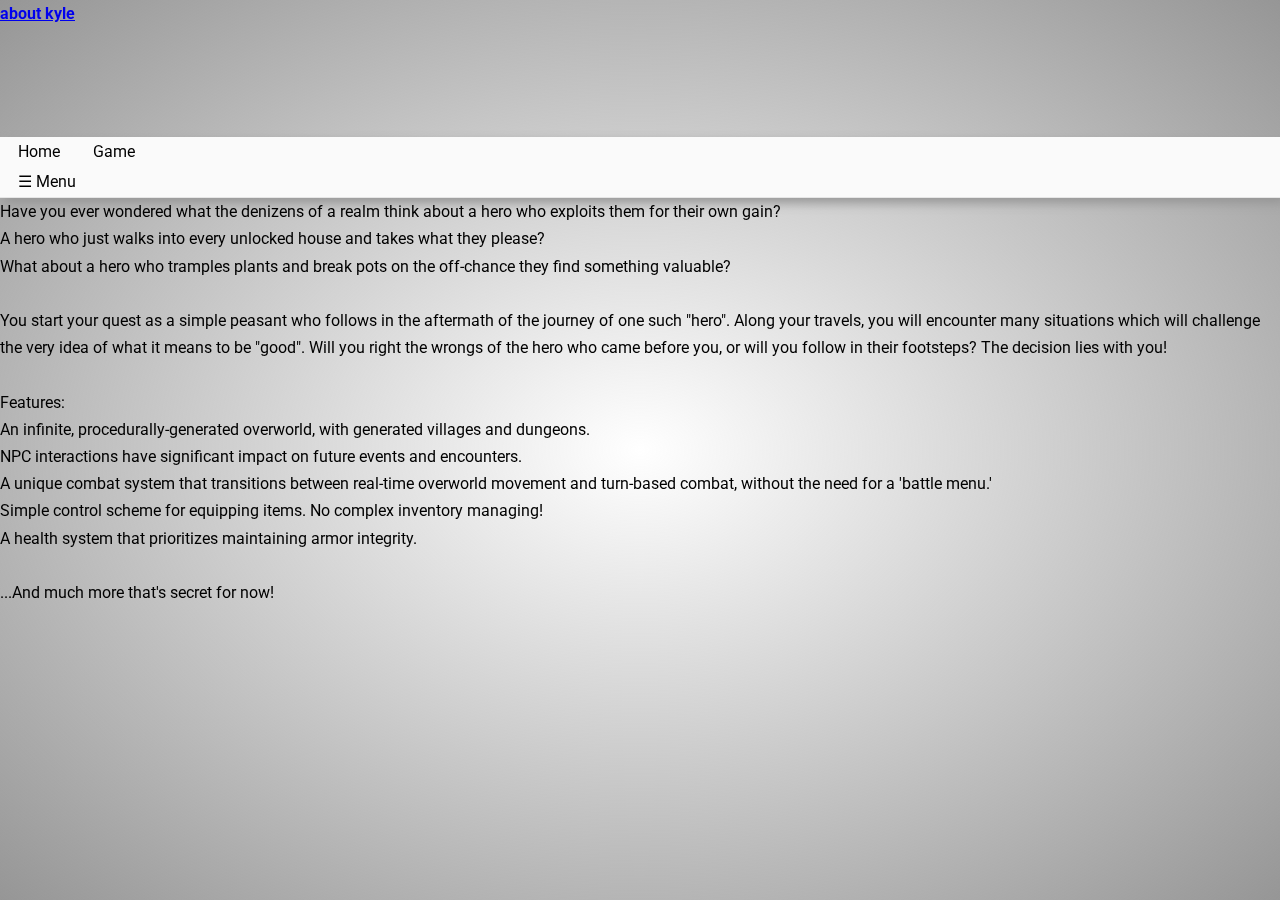
<file: about.html>
<html xmlns="http://www.w3.org/1999/xhtml" lang="en-US">
<head>
    <title>In the Shadow of a Hero</title>
    <link rel="stylesheet" href="reset.css" type="text/css" media="all">
    <link href="https://fonts.googleapis.com/css?family=IM+Fell+DW+Pica:400i|Roboto" rel="stylesheet">
    <link rel="stylesheet" href="style.css" type="text/css" media="all">
</head>
<body>
    <div id="vignette"></div>
    <div id="pagecenter">
        <div id="header">
            <div id="logo">
                <h1>
                    <a href="index.html" title="Home">about kyle</a> 
                </h1>
            </div>
            <div class="nav">
                
                <ul class="menubuttons">
                    <li>
                        <a href="index.html">Home</a>
                    </li>
                    <li class="current-page">
                        <a href="about.html">Game</a>
                    </li>
                </ul>
                <div class="menutoggle">☰ Menu</div>
            </div>
            <div class="clear"></div>
        </div>
        <div class="m_content" id="container">
            <p>Have you ever wondered what the denizens of a realm think about a hero who exploits them for their own gain?
            <br>A hero who just walks into every unlocked house and takes what they please?
            <br>What about a hero who tramples plants and break pots on the off-chance they find something valuable?
            </p>
            <br>
            <p>
                You start your quest as a simple peasant who follows in the aftermath of the journey of one such "hero". Along your travels, you will encounter many situations which will challenge the very idea of what it means to be "good". Will you right the wrongs of the hero who came before you, or will you follow in their footsteps? The decision lies with you!
            </p>
            <br>
            <p>
                Features:
                <br>An infinite, procedurally-generated overworld,
                with generated villages and dungeons.
                <br>NPC interactions have significant impact on future events and encounters.
                <br>A unique combat system that transitions between real-time overworld movement and turn-based combat, without the need for a 'battle menu.'
                <br>Simple control scheme for equipping items. No complex inventory managing!
                <br>A health system that prioritizes maintaining armor integrity.
                <br><br>...And much more that's secret for now!
            </p>
        </div>
    </div>
</body>
</html>
</file>
<file: style.css>
body{
    background: none white;
    background-repeat: repeat;
    background-size: 500px 500px;
    line-height: 170%;
    
    font-family: 'Roboto', sans-serif;
}
@font-face {
    font-family: 'Nexa';
    src: url('fonts/Nexa Bold.otf');
}
div{
    display: block;
}

.clear{
    clear: left;
}
#vignette{
    background: radial-gradient(transparent, rgb(150, 150, 150));
    width: 100%; 
    height: 100%;
    position: fixed;
    z-index:-1;
}
.header{
    position: relative;
    color: #888888;
    border-bottom-left-radius: 6px;
    border-bottom-right-radius: 6px;
    margin-bottom: 12px;
    min-height: 50px;
    height: auto !important;
    padding-top: 25px;

    background-image:url(none);
    background-repeat: no-repeat;
}
.logo h1{
    font-size: 48px;
    text-shadow: 5px 5px 2px rgb(150, 150, 150);
}
.logo h1 a{
    color: inherit;
    text-decoration: none;
    background-color: transparent;
}
.logo{
    position: absolute;
    width: 100%;
    text-align: center;
    color:black;
    padding-top: 40px;
    font-family: 'Nexa', Nexa, sans-serif;
}

.nav{
    margin-top: 110px;
    background: #fafafa;
    color: black;
    display: block;
    float: left;
    padding-left: 3px;
    width: 100%;
    line-height: 30px;
    border-bottom: 1px solid rgb(230, 230, 230);
    box-shadow: 5px 5px 10px 0 rgb(150, 150, 150);
    overflow: hidden;
    box-sizing: border-box;
}
.menudiv{
    display: none;
    overflow:hidden;
    float: left;
    position:relative;
}
.menubuttons{
    display: flex;
    flex-direction: row;
    list-style: none outside none;
    overflow:hidden;
}
.menubuttons li{
    display: block;
    margin: 0 3px 0 0;
}
.menubuttons a{
    color: inherit;
    padding: 0 15px 0 15px;
    text-decoration: none;
}
.menubuttons li:hover{
    background-color: rgb(230, 230, 230);
    color: black;
    cursor: pointer;
}
.menutoggle{
    position: relative;
    display: inline-block;
    padding: 0 15px 0 15px;
    cursor: pointer;
}
.menutoggle:hover{
    background-color: rgb(230, 230, 230);
    color: black;
}
.gallery{
    display: flex;
    flex-direction: row;
    flex-wrap: wrap;
    align-items: center;
    justify-content: center;
    position: relative;
}
.zoom{
    position: relative;
    background-color: #fafafa;
    margin: 8px;
    width: 240;
    height:160;
    text-align: center;
    cursor: pointer;
    
    color: black;
    font-size: 24px;
    font-family: 'Nexa', Nexa, sans-serif;

    display:flex;
    flex-direction: column;
    align-items: center;
    justify-content: center;

    box-sizing: border-box;
    border: 1px solid #fafafa;
}
.zoom::before{
    content: "";
    position: absolute;
    top:0;
    bottom:0;
    left:0;
    right:0;
    z-index:-10;
    
    box-shadow: 5px 5px 10px 0 rgb(150, 150, 150);
}
.zoom:hover{
  border: 1px solid black;
  transform: scale3d(1.09,1.09,1.09);
}
.zoom a{
  position: absolute;
  width:100%;
  height:100%;
}
.title{
  font-size:24px;
}
.subtitle{
  font-size:12px;
  line-height:14px;
  padding: 0px 10px;
}
.selected{
    top:8px;
}

  .description{
      width:100%;
      height:400px;
      background:#101010;
    display: flex;
    
    color:white;
    font-size: 24px;
    font-family: 'Nexa', Nexa, sans-serif;
    box-shadow: inset  0  40px 40px -40px #000000, 
                inset  0 -40px 40px -40px #000000;
    overflow:hidden;
  }
  

  .content{
      box-sizing: border-box;
      width: auto;
      position:relative;
      display: flex;
      width: 100%;
      flex-flow: column wrap;
      padding: 20px 20px;
      height:400px;
      vertical-align: top;
      align-content: center;  /* NEW */
      flex: 1 1 auto;
  }
  .content iframe{
      -o-object-fit: contain;
      object-fit: contain;
      align-self: end;
      
      display: block;
  }
  .triangle{
    position: absolute;
    width: 200;
    height:141;
    left:0px;
    bottom:0px;
    box-sizing: border-box;
  }
  .triangle:before{
    content:'';
    position: absolute;
    top:0;
    left:0;
    width:100%;
    height:100%;
    background-color: #fff71e;
    transform-origin: 0 0;
    transform: rotate(45deg);
    box-shadow: 0px 40px 20px 40px #000000;
  }
  .triangle a{
    box-sizing: border-box;
    position: absolute;
    top:0;
    left:0;
    padding: 15px 20px;
    text-align: center;
    line-height:1.1;
    font-size: 16px;
    width:100%;
    height:100%;
    text-decoration: none;
    color: #000000;
    transform-origin: 0 0;
    transform: rotate(45deg);
    transition: box-shadow
  }
  .triangle a:hover{
    color: #ffffff;
  }
  .triangle a:hover:before{
    height:100%;
  }
  .triangle a:hover p{
    display: none;
  }
  .alt{
    padding-top: 8px;
    display: none;
  }
  .triangle a:hover .alt{
    display: block;
  }
  .triangle a:before{
    content: '';
    position: absolute;
    top: -1px;
    left: 0;
    height: 0px;
    width:100%;
    background-color: #535353;
    transition: height .2s linear;
    z-index: -1;
  }
  .summary{
      padding: 0px 15px;
      max-width:460px;
      font-size:16px;
      font-family: 'Roboto', sans-serif;
      word-wrap: break-word;
      overflow: auto;
      
      display: block;
  }
  .summary a:link{
    color: #ffffff;
  }
  .summary a:visited{
    color: #444444;
  }
  .summary a:hover{
    color: #bbbbbb;
  }
  .summary b{
      font-weight: 17px;
      text-decoration: underline;
  }

  .summary b.link{
    padding: 2px 4px 2px 4px;
    width: auto;
    text-decoration: none;
    background-color: #888888;
    color: #000000;
  }

    .summary ul{
        margin-left:18px;
        list-style-type: square;
    }
    .summary ul li{
        line-height: 100%;
        padding-bottom: 5px;
    }

  /* width */
::-webkit-scrollbar {
    width: 20px;
  }
  
  /* Track */
  ::-webkit-scrollbar-track {
    background: #000000; 
    border-left: 9px solid transparent;
    border-right: 9px solid transparent;
    background-clip: content-box;
  }
   
  /* Handle */
  ::-webkit-scrollbar-thumb {
    background: #333333; 
    border-left: 8px solid transparent;
    border-right: 8px solid transparent;

    background-clip: content-box;
  }
  
  /* Handle on hover */
  ::-webkit-scrollbar-thumb:hover {
    background: #ffffff; 
    
    border-left: 8px solid transparent;
    border-right: 8px solid transparent;
    background-clip: content-box;
  }
</file>
